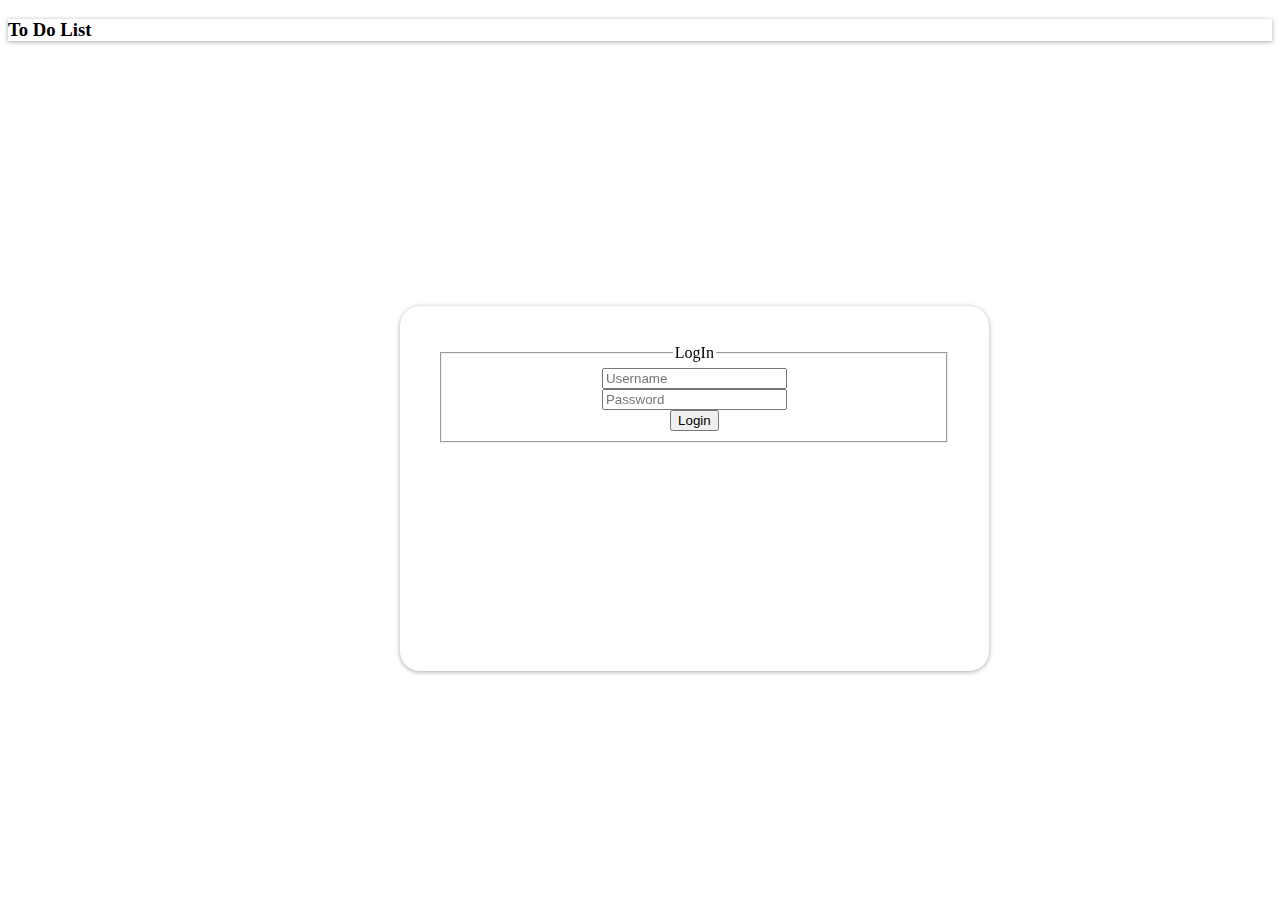
<file: index.html>
<!DOCTYPE html>
<html lang="en">
<head>
    <meta charset="UTF-8">
    <meta http-equiv="X-UA-Compatible" content="IE=edge">
    <meta name="viewport" content="width=device-width, initial-scale=1.0">
    <title>Home</title>
    <link href="https://cdn.jsdelivr.net/npm/bootstrap@5.2.2/dist/css/bootstrap.min.css" rel="stylesheet" integrity="sha384-Zenh87qX5JnK2Jl0vWa8Ck2rdkQ2Bzep5IDxbcnCeuOxjzrPF/et3URy9Bv1WTRi" crossorigin="anonymous">
    <script src="https://cdn.jsdelivr.net/npm/bootstrap@5.2.2/dist/js/bootstrap.bundle.min.js" integrity="sha384-OERcA2EqjJCMA+/3y+gxIOqMEjwtxJY7qPCqsdltbNJuaOe923+mo//f6V8Qbsw3" crossorigin="anonymous"></script>
    <link rel="stylesheet" href="style.css">

</head>
<body>
    <nav class="navbar navbar-expand-lg bg-light">
        <div class="container-fluid">
            <h3>To Do List</h3>
          </div>
        </div>
      </nav>
<div class="login">
    <form id="login" onsubmit = "return validate(error)">
        <fieldset>
        <legend>LogIn</legend>
        <div class="mb-3">
            <input type="text"  id="Username" placeholder="Username" class="form-control" required>
            <span class="text-danger" id="uerror"></span>
        </div>
        <div class="mb-3">
            <input type="password" id="Password" placeholder="Password" class="form-control" required>
             <span class="text-danger" id="perror"></span>
        </div>
        <button class="btn btn-primary" type="submit">Login</button>
        </fieldset>
    </form>
    <script src="script.js"></script>
</div>
</body>
</html>
</file>
<file: style.css>
.login{
    position:fixed;
    top: 50%;
    left: 50%;
    width:30em;
    height:18em;
    margin-top: -9em; 
    margin-left: -15em;
    text-align: center;
    padding: 3%;
    width: 40%;
    box-shadow: 0 1px 6px rgba(0, 0, 0, 0.12), 0 1px 4px rgba(0, 0, 0, 0.24);
    border-radius:20px;
}
#table{
    border: 2px solid black;
    margin:auto;
    width:80%;
    
}
nav{
    margin-bottom: 5px;
    box-shadow: 0 1px 6px rgba(0, 0, 0, 0.12), 0 1px 4px rgba(0, 0, 0, 0.24);
}
#fillerText{
    position:fixed;
    top: 50%;
    left: 50%;
    text-align: center;
}
</file>
